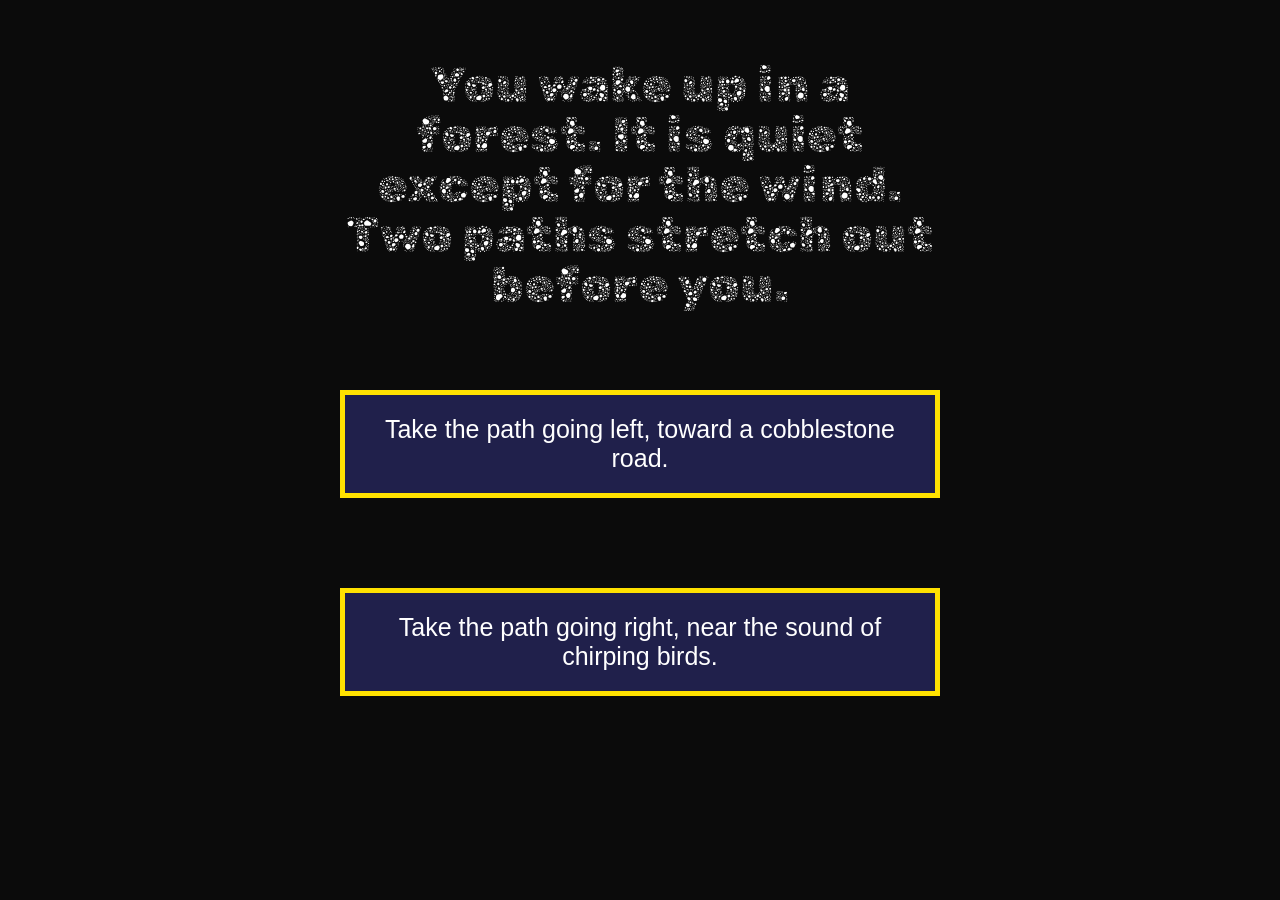
<file: choose-your-own-adventure-core2-main/index.html>
<!DOCTYPE html>
<html lang="en">
<head>
  <meta charset="UTF-8" />
  <title>Choose Your Own Adventure</title>
   <link rel="stylesheet" href="style.css">
   <link rel="preconnect" href="https://fonts.googleapis.com">
<link rel="preconnect" href="https://fonts.gstatic.com" crossorigin>
<link href="https://fonts.googleapis.com/css2?family=Akaya+Kanadaka&family=Amarante&family=Cormorant+Infant:ital,wght@0,300..700;1,300..700&family=EB+Garamond:ital,wght@0,400..800;1,400..800&family=Eater&family=Encode+Sans+Condensed:wght@100;200;300;400;500;600;700;800;900&family=Grand+Hotel&family=Inconsolata:wght@200..900&family=Rubik+Microbe&family=Space+Grotesk:wght@300..700&family=Unbounded:wght@200..900&display=swap" rel="stylesheet">
   
  
</head>
<body>

  <div id="story-box">
    <p id="scene-text"></p>
    <div id="choices"></div>
    <button id="restart-btn" onclick="goToScene('start')">↩ Start over</button>
  </div>


  <script>

    // ─────────────────────────────────────────
    // THE STORY — each scene has:
    //   text:    what the reader sees
    //   choices: an array of buttons
    //            each choice has a "label" and a "next" scene key
    // ─────────────────────────────────────────

    let story = {

      start: {
        text: "You wake up in a forest. It is quiet except for the wind. Two paths stretch out before you.",
        choices: [
          { label: "Take the path going left, toward a cobblestone road.", next: "river" },
          { label: "Take the path going right, near the sound of chirping birds.",      next: "dark-forest" }
        ]
      },

      river: {
        text: "You find a dimly-lit main street. There is a lively tea house and aquiet pub.",
        choices: [
          { label: "Go to the teahouse.",        next: "house" },
          { label: "Go into the pub.",   next: "village" }
        ]
      },

      "dark-forest": {
        text: "You come across a dark and long cave.",
        choices: [
          { label: "Crawl into the cave.",          next: "door" },
          { label: "Run back the way you came.",      next: "start" }
        ]
      },

      house: {
        text: "The tea house is crowded and jolly. Upon your arrival, customers act as if they know you and the server begins to offer you a menu.'",
        choices: [
          { label: "Take the menu.",  next: "end-map" },
          { label: "Ask who these people are.",  next: "end-key" }
        ]
      },

      village: {
        text: "You reach the pub. Only 3 people are visible, and everyone stops and stares. They are serving only one drink, a mysterious liquid you have never seen.'",
        choices: [
          { label: "Order the drink.",    next: "end-village" },
          { label: "Turn around and leave.",     next: "start" }
        ]
      },

      door: {
        text: "You reach the end of the cave and find an exit with bright sunlight and laughter.",
        choices: [
          { label: "Go through the exit to reveal more.",  next: "end-door" }
        ]
      },

      // ── ENDINGS ──

      "end-map": {
        text: "You take a look at the piece of paper, only to realize it is completely blank. Looking around, everyone is gone and everything has faded away until you are left in darkness.",
        choices: [],
        ending: true
      },

      "end-key": {
        text: "We are your relatives. We have been watching and waiting for you to arrive!",
        choices: [],
        ending: true
      },

      "end-village": {
        text: "You begin to have visions of yourself in the future, and ones of the past, showing memories once forgotten. Until now.",
        choices: [],
        ending: true
      },

      "end-door": {
        text: "You are welcomed to the sight of paradise. There is everything you could imagine---water to swim in, food to feast on. You look over the water, and see someone else in the reflection. It is not you. You touch the water and paradise fades away. ",
        choices: [],
        ending: true
      }

    };

    // ─────────────────────────────────────────
    // ENGINE — this reads the story object
    // and builds the page for any scene
    // ─────────────────────────────────────────

    function goToScene(sceneKey) {

      // Step 1: Look up the current scene using its key
      let scene = story[sceneKey];

      // Step 2: Show the scene text
      document.getElementById("scene-text").textContent = scene.text;

      // Step 3: Clear old buttons
      let choicesBox = document.getElementById("choices");
      choicesBox.innerHTML = "";

      // Step 4: Create a button for each choice
      for (let i = 0; i < scene.choices.length; i++) {

        let choice = scene.choices[i]; // grab one choice

        let btn = document.createElement("button"); // make a button
        btn.textContent = choice.label;             // label it

        // When clicked, go to the next scene
        btn.onclick = function() {
          goToScene(choice.next);
        };

        choicesBox.appendChild(btn); // add it to the page
      }

      // Step 5: If this is an ending, show the restart button
      if (scene.ending) {
        document.getElementById("restart-btn").style.display = "block";
      } else {
        document.getElementById("restart-btn").style.display = "none";
      }

    }

    // Start the story on page load
    goToScene("start");

  </script>

</body>
</html>
</file>
<file: choose-your-own-adventure-core2-main/style.css>
body {
    background: rgba(0, 0, 0, 0.956);
    font-family: Arial, Helvetica, sans-serif;
    max-width: 600px;
    margin: 60px auto;
    padding: 0 20px;
  }

  #scene-text {
    font-size: 50px;
    line-height: 1;
    margin-bottom: 30px;
    text-align: center;
    color: white;
  font-family: "Rubik Microbe", system-ui;
  font-weight: 400;
  font-style: normal;

  }

  #choices {
    display: flex;
    flex-direction: column;
    gap: 10px;
  }

  button {
    background: rgb(32, 32, 75);
    border: 5px solid rgb(255, 225, 0);
    color: white;
    padding: 20px 16px;
   font-family: Arial, Helvetica, sans-serif;
       cursor: pointer;
    text-align: center;
        font-size: 25px;
        margin-bottom: 30px;
        margin-top: 50px;

  }

  button:hover {
    background: rgb(96, 0, 48);
    color: white;
       font-family: Arial, Helvetica, sans-serif;
  }

  #restart-btn {
    display: none;
    margin-top: 20px;
    background-color: rgb(0, 0, 0);
       font-family: Arial, Helvetica, sans-serif;
  }
</file>
